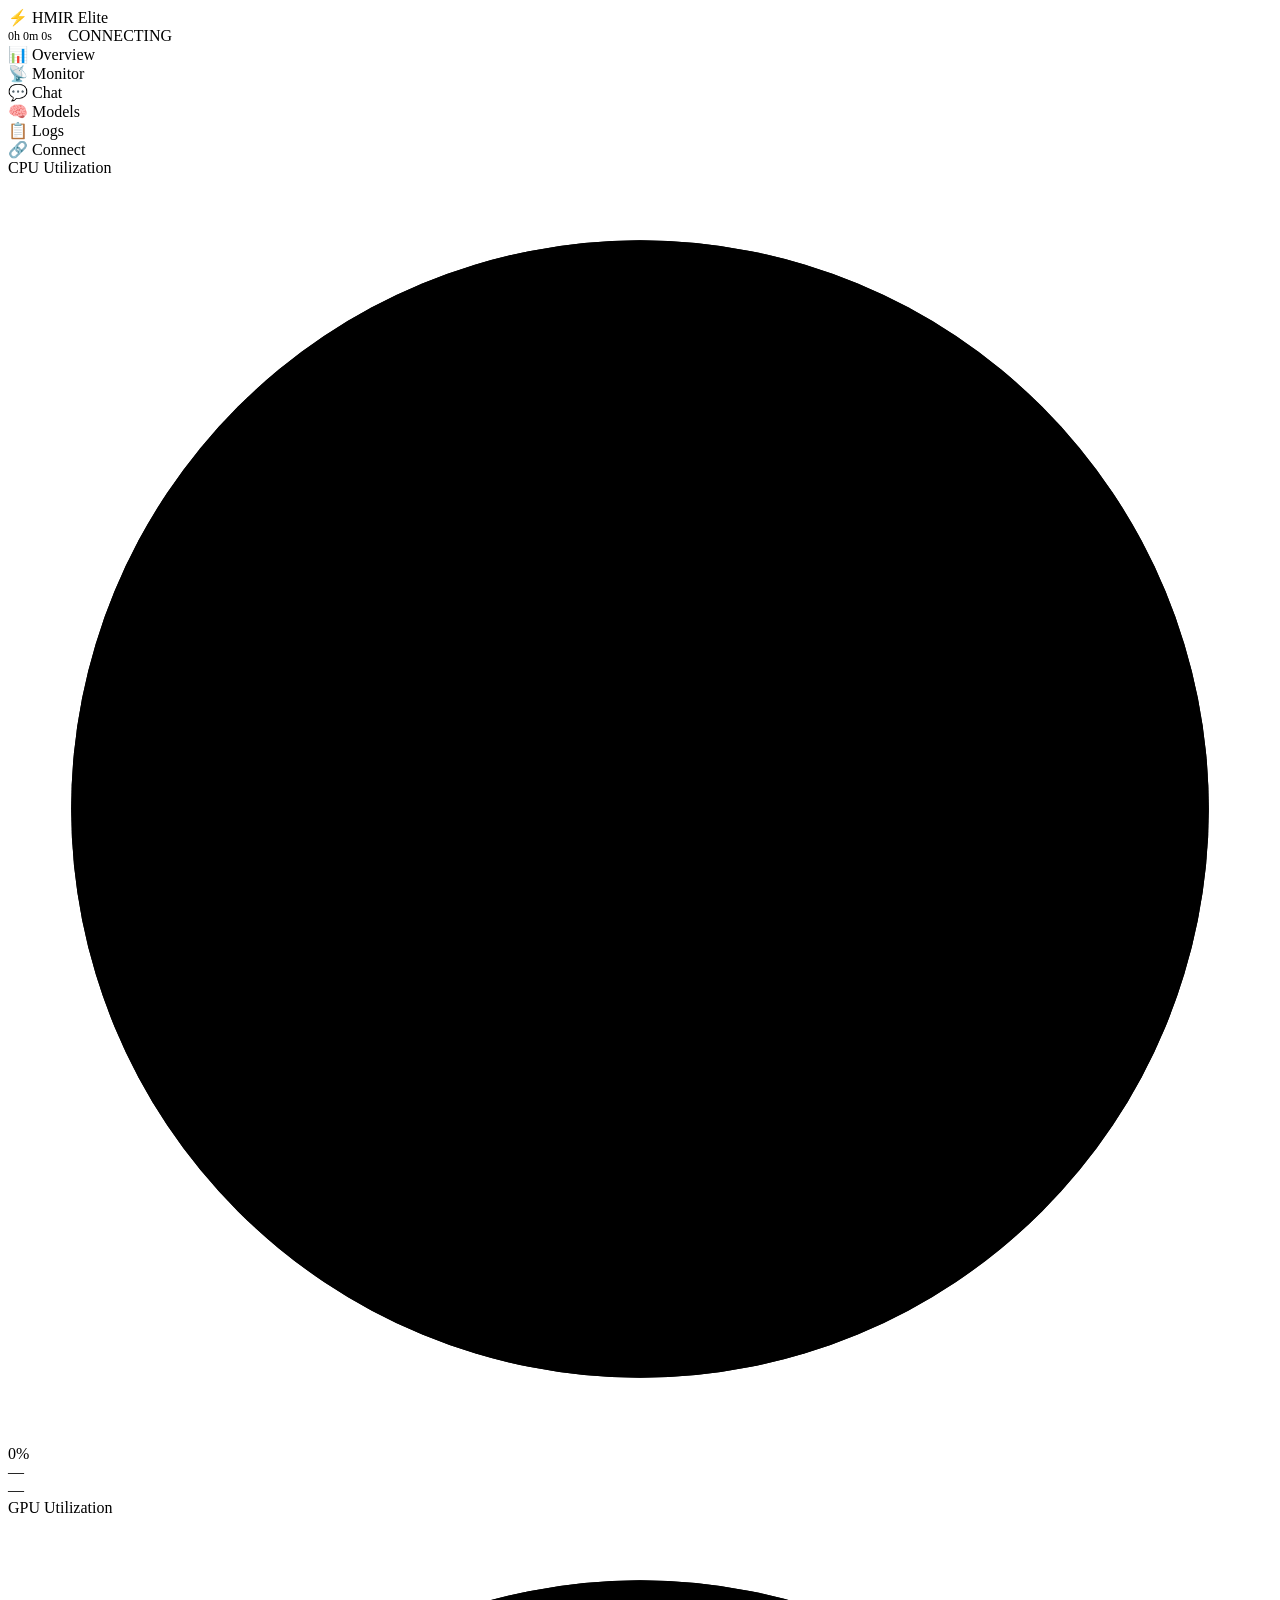
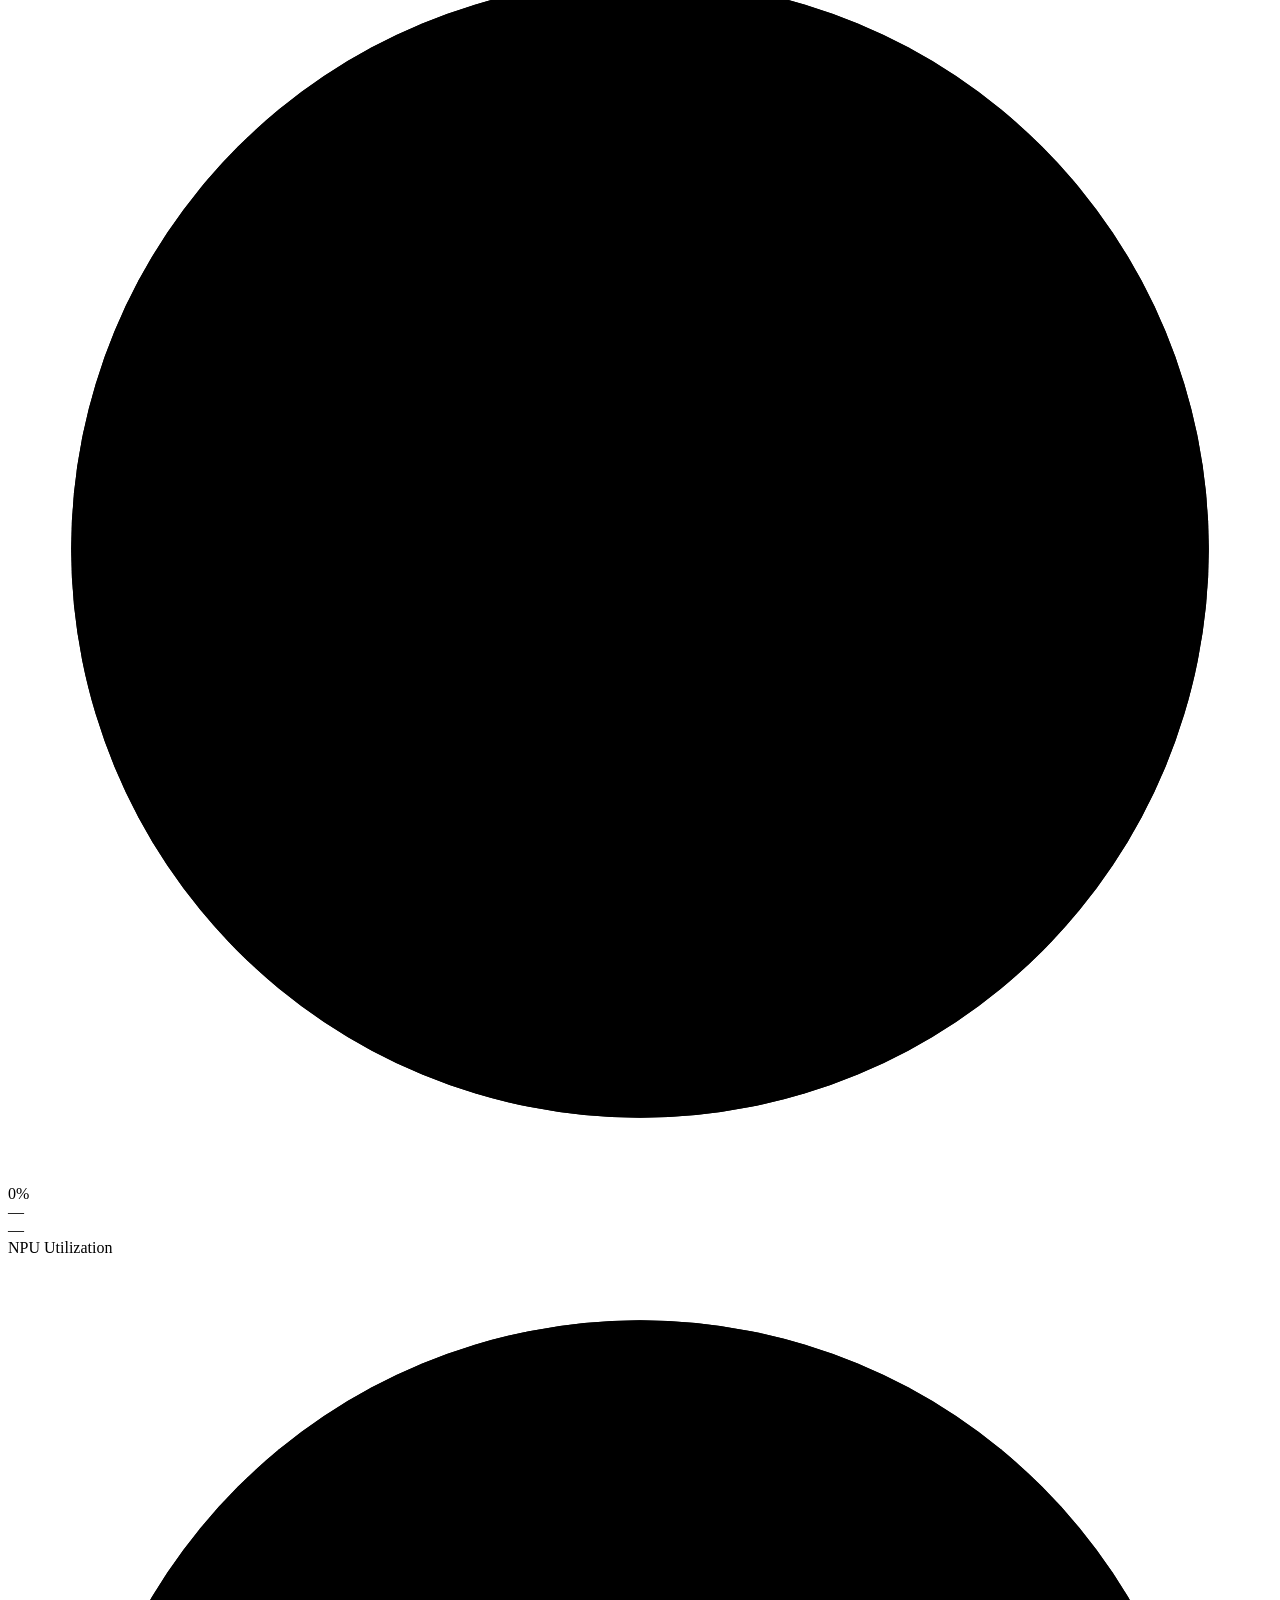
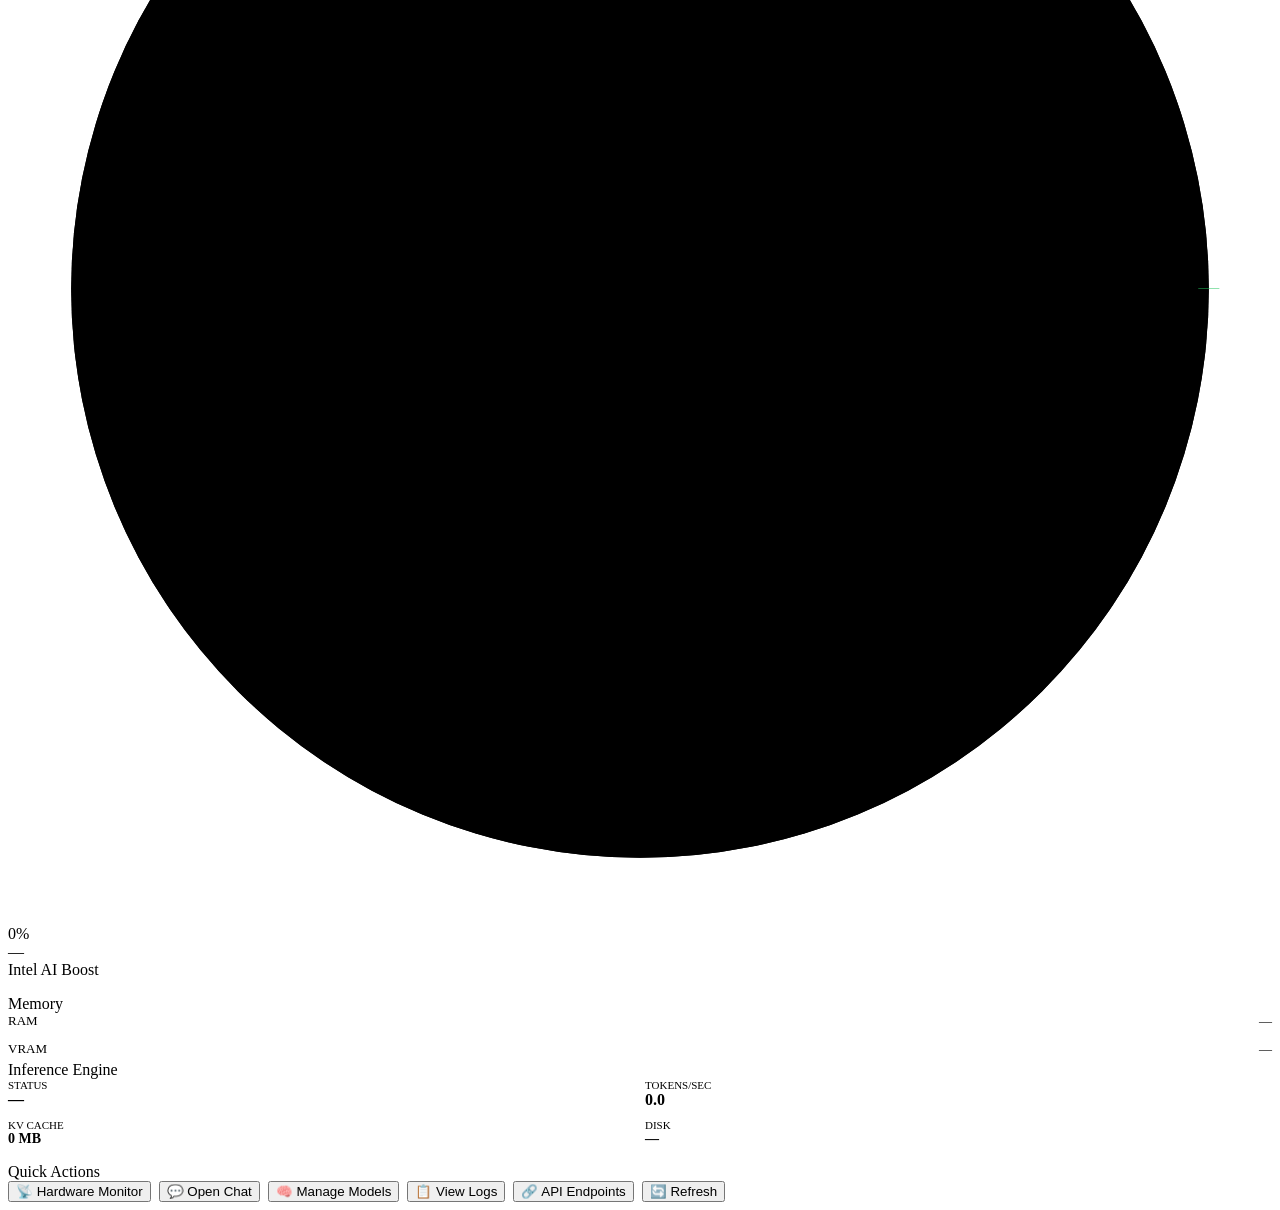
<file: hmir-api/src/ui_shell.html>
<!DOCTYPE html>
<html lang="en">
<head>
  <meta charset="UTF-8">
  <meta name="viewport" content="width=device-width, initial-scale=1.0">
  <title>HMIR Elite — Inference Console</title>
  <meta name="description" content="HMIR Elite local inference dashboard — NPU-accelerated LLM serving with real-time telemetry">
  <link rel="preconnect" href="https://fonts.googleapis.com">
  <link href="https://fonts.googleapis.com/css2?family=Inter:wght@400;500;600;700&family=JetBrains+Mono:wght@400;500&display=swap" rel="stylesheet">
  <style>/* HMIR_CSS_PLACEHOLDER */</style>
</head>
<body>

<!-- Header -->
<div class="header">
  <div class="logo">⚡ <span>HMIR</span> Elite</div>
  <div style="display:flex;align-items:center;gap:16px">
    <span style="font-size:12px;color:var(--text-dim)" id="uptime-val">0h 0m 0s</span>
    <div class="status-badge" id="sys-status">
      <span class="status-dot"></span>
      <span class="status-text">CONNECTING</span>
    </div>
  </div>
</div>

<!-- Tabs -->
<div class="nav-tabs">
  <div class="nav-tab active" data-tab="overview" onclick="switchTab('overview')">📊 Overview</div>
  <div class="nav-tab" data-tab="monitor" onclick="switchTab('monitor')">📡 Monitor</div>
  <div class="nav-tab" data-tab="chat" onclick="switchTab('chat')">💬 Chat</div>
  <div class="nav-tab" data-tab="models" onclick="switchTab('models')">🧠 Models</div>
  <div class="nav-tab" data-tab="logs" onclick="switchTab('logs')">📋 Logs</div>
  <div class="nav-tab" data-tab="connect" onclick="switchTab('connect')">🔗 Connect</div>
</div>

<!-- Tab: Overview -->
<div class="main tab-content" id="tab-overview">
  <!-- Hardware Gauges -->
  <div class="grid-3" style="margin-bottom:16px">
    <div class="card">
      <div class="card-title">CPU Utilization</div>
      <div class="gauge-container">
        <div class="gauge-ring" id="g-cpu">
          <svg viewBox="0 0 60 60"><circle class="bg" cx="30" cy="30" r="27"/><circle class="fg" cx="30" cy="30" r="27" stroke-dasharray="169.6" stroke-dashoffset="169.6"/></svg>
          <div class="gauge-value">0%</div>
        </div>
        <div><div class="gauge-label" id="cpu-name">—</div><div class="gauge-sub" id="cpu-temp">—</div></div>
      </div>
    </div>
    <div class="card">
      <div class="card-title">GPU Utilization</div>
      <div class="gauge-container">
        <div class="gauge-ring" id="g-gpu">
          <svg viewBox="0 0 60 60"><circle class="bg" cx="30" cy="30" r="27"/><circle class="fg" cx="30" cy="30" r="27" stroke-dasharray="169.6" stroke-dashoffset="169.6"/></svg>
          <div class="gauge-value">0%</div>
        </div>
        <div><div class="gauge-label" id="gpu-name">—</div><div class="gauge-sub" id="gpu-temp">—</div></div>
      </div>
    </div>
    <div class="card">
      <div class="card-title">NPU Utilization</div>
      <div class="gauge-container">
        <div class="gauge-ring" id="g-npu">
          <svg viewBox="0 0 60 60"><circle class="bg" cx="30" cy="30" r="27"/><circle class="fg" cx="30" cy="30" r="27" stroke-dasharray="169.6" stroke-dashoffset="169.6" style="stroke:#22c55e"/></svg>
          <div class="gauge-value">0%</div>
        </div>
        <div><div class="gauge-label" id="npu-name">—</div><div class="gauge-sub">Intel AI Boost</div></div>
      </div>
    </div>
  </div>

  <!-- System Info -->
  <div class="grid-2" style="margin-bottom:16px">
    <div class="card">
      <div class="card-title">Memory</div>
      <div style="display:flex;justify-content:space-between;margin-bottom:4px">
        <span style="font-size:13px">RAM</span><span id="ram-info" style="font-size:13px;color:var(--text-dim)">—</span>
      </div>
      <div class="progress-bar"><div class="progress-fill" id="pb-ram" style="width:0%"></div></div>
      <div style="display:flex;justify-content:space-between;margin-top:12px;margin-bottom:4px">
        <span style="font-size:13px">VRAM</span><span id="vram-info" style="font-size:13px;color:var(--text-dim)">—</span>
      </div>
      <div class="progress-bar"><div class="progress-fill" id="pb-vram" style="width:0%"></div></div>
    </div>
    <div class="card">
      <div class="card-title">Inference Engine</div>
      <div style="display:grid;grid-template-columns:1fr 1fr;gap:10px">
        <div><div style="font-size:11px;color:var(--text-dim)">STATUS</div><div style="font-size:16px;font-weight:700;color:var(--green)" id="engine-status">—</div></div>
        <div><div style="font-size:11px;color:var(--text-dim)">TOKENS/SEC</div><div style="font-size:16px;font-weight:700;color:var(--accent)" id="tps-val">0.0</div></div>
        <div><div style="font-size:11px;color:var(--text-dim)">KV CACHE</div><div style="font-size:14px;font-weight:600" id="kv-val">0 MB</div></div>
        <div><div style="font-size:11px;color:var(--text-dim)">DISK</div><div style="font-size:14px;font-weight:600" id="disk-info">—</div></div>
      </div>
    </div>
  </div>

  <div class="card">
    <div class="card-title">Quick Actions</div>
    <div style="display:flex;gap:8px;flex-wrap:wrap">
      <button class="btn btn-primary" onclick="switchTab('monitor')">📡 Hardware Monitor</button>
      <button class="btn btn-primary" onclick="switchTab('chat')">💬 Open Chat</button>
      <button class="btn btn-primary" onclick="switchTab('models')">🧠 Manage Models</button>
      <button class="btn btn-ghost" onclick="switchTab('logs')">📋 View Logs</button>
      <button class="btn btn-ghost" onclick="switchTab('connect')">🔗 API Endpoints</button>
      <button class="btn btn-ghost" onclick="location.reload()">🔄 Refresh</button>
    </div>
  </div>
</div>

<!-- Tab: Monitor (all-smi inspired) -->
<div class="main tab-content" id="tab-monitor" style="display:none">

  <!-- Section: Hardware Specs -->
  <div class="section-title">⚙️ Hardware Specifications</div>
  <div class="spec-header">
    <div class="spec-card">
      <div class="spec-card-title"><span class="spec-icon">🔲</span> Processor</div>
      <table class="spec-table">
        <tr><td>Model</td><td id="mon-cpu-model">—</td></tr>
        <tr><td>Cores</td><td id="mon-cpu-cores">—</td></tr>
        <tr><td>Threads</td><td id="mon-cpu-threads">—</td></tr>
        <tr><td>L3 Cache</td><td id="mon-cpu-l3">—</td></tr>
        <tr><td>Temp</td><td id="mon-cpu-temp">—</td></tr>
      </table>
    </div>
    <div class="spec-card">
      <div class="spec-card-title"><span class="spec-icon">🎮</span> Graphics</div>
      <table class="spec-table">
        <tr><td>Model</td><td id="mon-gpu-model">—</td></tr>
        <tr><td>Driver</td><td id="mon-gpu-driver">—</td></tr>
        <tr><td>VRAM Ded.</td><td id="mon-gpu-vram-ded">—</td></tr>
        <tr><td>VRAM Shared</td><td id="mon-gpu-vram-shr">—</td></tr>
        <tr><td>Temp</td><td id="mon-gpu-temp">—</td></tr>
      </table>
    </div>
    <div class="spec-card">
      <div class="spec-card-title"><span class="spec-icon">🧠</span> Neural Processor</div>
      <table class="spec-table">
        <tr><td>Model</td><td id="mon-npu-model">—</td></tr>
        <tr><td>Driver</td><td id="mon-npu-driver">—</td></tr>
        <tr><td>VRAM Used</td><td id="mon-npu-vram">—</td></tr>
        <tr><td>Status</td><td id="mon-npu-status">—</td></tr>
        <tr><td>Uptime</td><td id="mon-uptime">—</td></tr>
      </table>
    </div>
  </div>

  <!-- Section: Real-Time Utilization -->
  <div class="section-title">📈 Real-Time Utilization (60s)</div>
  <div class="sparkline-row">
    <div class="sparkline-card">
      <div class="sparkline-header">
        <span class="sparkline-label">CPU Usage</span>
        <span class="sparkline-value cpu-color" id="mon-spark-cpu-val">0%</span>
      </div>
      <canvas class="sparkline-canvas" id="spark-cpu" width="400" height="80"></canvas>
    </div>
    <div class="sparkline-card">
      <div class="sparkline-header">
        <span class="sparkline-label">GPU Usage</span>
        <span class="sparkline-value gpu-color" id="mon-spark-gpu-val">0%</span>
      </div>
      <canvas class="sparkline-canvas" id="spark-gpu" width="400" height="80"></canvas>
    </div>
    <div class="sparkline-card">
      <div class="sparkline-header">
        <span class="sparkline-label">NPU Usage</span>
        <span class="sparkline-value npu-color" id="mon-spark-npu-val">0%</span>
      </div>
      <canvas class="sparkline-canvas" id="spark-npu" width="400" height="80"></canvas>
    </div>
  </div>

  <!-- Section: Memory -->
  <div class="section-title">💾 Memory & Storage</div>
  <div class="memory-dashboard">
    <div class="card">
      <div class="card-title">System Memory</div>
      <div class="mem-bar-group">
        <div class="mem-bar-label"><span class="mem-label-name">RAM</span><span class="mem-label-val" id="mon-ram-val">—</span></div>
        <div class="mem-bar-track"><div class="mem-bar-fill ram" id="mon-ram-bar" style="width:0%"></div></div>
      </div>
      <div class="mem-bar-group">
        <div class="mem-bar-label"><span class="mem-label-name">GPU VRAM (Dedicated)</span><span class="mem-label-val" id="mon-vram-ded-val">—</span></div>
        <div class="mem-bar-track"><div class="mem-bar-fill vram-ded" id="mon-vram-ded-bar" style="width:0%"></div></div>
      </div>
      <div class="mem-bar-group">
        <div class="mem-bar-label"><span class="mem-label-name">GPU VRAM (Shared)</span><span class="mem-label-val" id="mon-vram-shr-val">—</span></div>
        <div class="mem-bar-track"><div class="mem-bar-fill vram-shr" id="mon-vram-shr-bar" style="width:0%"></div></div>
      </div>
      <div class="mem-bar-group">
        <div class="mem-bar-label"><span class="mem-label-name">NPU Memory</span><span class="mem-label-val" id="mon-npu-mem-val">—</span></div>
        <div class="mem-bar-track"><div class="mem-bar-fill npu-mem" id="mon-npu-mem-bar" style="width:0%"></div></div>
      </div>
    </div>
    <div class="card">
      <div class="card-title">Storage</div>
      <div class="mem-bar-group">
        <div class="mem-bar-label"><span class="mem-label-name" id="mon-disk-model">Disk</span><span class="mem-label-val" id="mon-disk-val">—</span></div>
        <div class="mem-bar-track"><div class="mem-bar-fill ram" id="mon-disk-bar" style="width:0%"></div></div>
      </div>
      <div style="margin-top:20px">
        <div class="card-title">RAM Speed</div>
        <div style="font-size:20px;font-weight:700;font-family:var(--mono);color:var(--accent)" id="mon-ram-speed">—</div>
      </div>
    </div>
  </div>

  <!-- Section: Power & Thermal -->
  <div class="section-title">🌡️ Thermal & Power</div>
  <div class="power-thermal-row">
    <div class="card">
      <div class="card-title">CPU Temperature</div>
      <div style="display:flex;align-items:center;gap:12px">
        <div style="font-size:32px;font-weight:700;font-family:var(--mono)" id="mon-cpu-temp-big">—</div>
        <span class="thermal-badge cool" id="mon-cpu-thermal-badge">COOL</span>
      </div>
    </div>
    <div class="card">
      <div class="card-title">GPU Temperature</div>
      <div style="display:flex;align-items:center;gap:12px">
        <div style="font-size:32px;font-weight:700;font-family:var(--mono)" id="mon-gpu-temp-big">—</div>
        <span class="thermal-badge cool" id="mon-gpu-thermal-badge">COOL</span>
      </div>
    </div>
    <div class="card">
      <div class="card-title">Power Draw</div>
      <div style="display:flex;align-items:center;gap:12px">
        <div style="font-size:32px;font-weight:700;font-family:var(--mono);color:var(--amber)" id="mon-power-val">—</div>
      </div>
    </div>
  </div>

  <!-- Section: Engine -->
  <div class="section-title">⚡ Inference Engine</div>
  <div class="card">
    <div class="engine-monitor-card">
      <div class="engine-stat">
        <div class="engine-stat-label">Status</div>
        <div class="engine-stat-value" style="color:var(--green)" id="mon-engine-status">—</div>
      </div>
      <div class="engine-stat">
        <div class="engine-stat-label">Tokens/sec</div>
        <div class="engine-stat-value" style="color:var(--accent)" id="mon-tps">0.0</div>
      </div>
      <div class="engine-stat">
        <div class="engine-stat-label">KV Cache</div>
        <div class="engine-stat-value" id="mon-kv">0 MB</div>
      </div>
      <div class="engine-stat">
        <div class="engine-stat-label">Node Uptime</div>
        <div class="engine-stat-value" style="color:var(--text-dim)" id="mon-node-uptime">—</div>
      </div>
    </div>
  </div>
</div>

<!-- Tab: Chat -->
<div class="main tab-content" id="tab-chat" style="display:none">
  <div class="chat-panel">
    <div style="display:flex;justify-content:space-between;align-items:center;margin-bottom:8px">
      <div style="font-size:14px;font-weight:600">NPU Chat Console</div>
      <button class="btn btn-ghost" onclick="clearChat()" style="padding:4px 12px;font-size:12px">🗑 Clear History</button>
    </div>
    <div class="chat-messages" id="chat-messages">
      <div style="text-align:center;color:var(--text-dim);padding:40px 0;font-size:13px">
        Send a message to start chatting with your NPU-powered model.<br>
        Chat history is saved locally in your browser.
      </div>
    </div>
    <div id="typing-indicator" class="typing-dots" style="display:none"><span></span><span></span><span></span></div>
    <div class="chat-input-row">
      <textarea class="chat-input" id="chat-input" placeholder="Type a message... (Enter to send, Shift+Enter for newline)" rows="1"></textarea>
      <button class="btn btn-primary" id="send-btn" onclick="sendMessage()">Send ↵</button>
    </div>
  </div>
</div>

<!-- Tab: Models -->
<div class="main tab-content" id="tab-models" style="display:none">
  <div class="card" style="margin-bottom:16px">
    <div class="card-title">Installed Models</div>
    <div id="model-list"><div style="padding:20px;text-align:center;color:var(--text-dim)">Loading...</div></div>
  </div>
  <div class="card">
    <div class="card-title">Download New Model</div>
    <p style="font-size:13px;color:var(--text-dim);margin-bottom:12px">Enter a HuggingFace model ID (e.g. <code style="color:var(--accent)">OpenVINO/qwen2.5-1.5b-instruct-int4-ov</code>)</p>
    <div style="display:flex;gap:8px">
      <input class="chat-input" id="dl-model-name" placeholder="organization/model-name" style="flex:1">
      <button class="btn btn-success" onclick="downloadModel()">⬇ Download</button>
    </div>
    <div class="download-progress" id="dl-progress" style="display:none">
      <div class="download-info"><span>Downloading...</span><span class="download-speed">—</span><span class="download-eta">ETA: —</span></div>
      <div class="progress-bar"><div class="progress-fill" id="pb-download" style="width:0%"></div></div>
    </div>
  </div>
</div>

<!-- Tab: Logs -->
<div class="main tab-content" id="tab-logs" style="display:none">
  <div class="card">
    <div style="display:flex;justify-content:space-between;align-items:center;margin-bottom:12px">
      <div class="card-title" style="margin:0">Live System Logs</div>
      <input class="chat-input" id="log-filter" placeholder="🔍 Filter logs..." style="width:250px;padding:6px 12px;font-size:12px" oninput="renderLogs()">
    </div>
    <div class="log-viewer" id="log-viewer">
      <div class="log-line"><span class="lvl-info">Waiting for log stream...</span></div>
    </div>
  </div>
</div>

<!-- Tab: Connect -->
<div class="main tab-content" id="tab-connect" style="display:none">
  <div class="card" style="margin-bottom:16px">
    <div class="card-title">API Endpoints</div>
    <p style="font-size:13px;color:var(--text-dim);margin-bottom:16px">HMIR serves an OpenAI-compatible API. Use these endpoints in your tools:</p>
    <div style="display:flex;flex-direction:column;gap:12px">
      <div style="background:var(--bg-input);padding:12px 16px;border-radius:var(--radius-sm);font-family:var(--mono);font-size:13px;display:flex;justify-content:space-between;align-items:center">
        <span><span style="color:var(--text-dim)">Chat: </span><span style="color:var(--accent)">http://localhost:8080/v1/chat/completions</span></span>
        <button class="btn btn-ghost" style="padding:4px 8px;font-size:11px" onclick="navigator.clipboard.writeText('http://localhost:8080/v1/chat/completions')">📋 Copy</button>
      </div>
      <div style="background:var(--bg-input);padding:12px 16px;border-radius:var(--radius-sm);font-family:var(--mono);font-size:13px;display:flex;justify-content:space-between;align-items:center">
        <span><span style="color:var(--text-dim)">Health: </span><span style="color:var(--accent)">http://localhost:8080/v1/health</span></span>
        <button class="btn btn-ghost" style="padding:4px 8px;font-size:11px" onclick="navigator.clipboard.writeText('http://localhost:8080/v1/health')">📋 Copy</button>
      </div>
      <div style="background:var(--bg-input);padding:12px 16px;border-radius:var(--radius-sm);font-family:var(--mono);font-size:13px;display:flex;justify-content:space-between;align-items:center">
        <span><span style="color:var(--text-dim)">Telemetry: </span><span style="color:var(--accent)">http://localhost:8080/v1/telemetry</span></span>
        <button class="btn btn-ghost" style="padding:4px 8px;font-size:11px" onclick="navigator.clipboard.writeText('http://localhost:8080/v1/telemetry')">📋 Copy</button>
      </div>
    </div>
  </div>
  <div class="card" style="margin-bottom:16px">
    <div class="card-title">Cursor / VS Code Integration</div>
    <p style="font-size:13px;color:var(--text-dim);margin-bottom:10px">Add this to your editor settings to use HMIR as a local AI backend:</p>
    <div style="background:var(--bg-input);padding:14px;border-radius:var(--radius-sm);font-family:var(--mono);font-size:12px;color:var(--accent);line-height:1.8">
      "openai.apiBase": "http://localhost:8080/v1"<br>
      "openai.model": "hmir-local"
    </div>
  </div>
  <div class="card">
    <div class="card-title">CLI Commands</div>
    <div style="display:flex;flex-direction:column;gap:8px;font-family:var(--mono);font-size:13px">
      <div style="padding:8px 12px;background:var(--bg-input);border-radius:var(--radius-sm)"><span style="color:var(--green)">$</span> hmir start <span style="color:var(--text-dim)"> — Start API + Dashboard</span></div>
      <div style="padding:8px 12px;background:var(--bg-input);border-radius:var(--radius-sm)"><span style="color:var(--green)">$</span> hmir stop <span style="color:var(--text-dim)"> — Stop all services</span></div>
      <div style="padding:8px 12px;background:var(--bg-input);border-radius:var(--radius-sm)"><span style="color:var(--green)">$</span> hmir dashboard <span style="color:var(--text-dim)"> — Open native dashboard</span></div>
      <div style="padding:8px 12px;background:var(--bg-input);border-radius:var(--radius-sm)"><span style="color:var(--green)">$</span> hmir download &lt;model&gt; <span style="color:var(--text-dim)"> — Download a model via CLI</span></div>
    </div>
  </div>
</div>

<script>/* HMIR_JS_PLACEHOLDER */</script>
</body>
</html>
</file>
